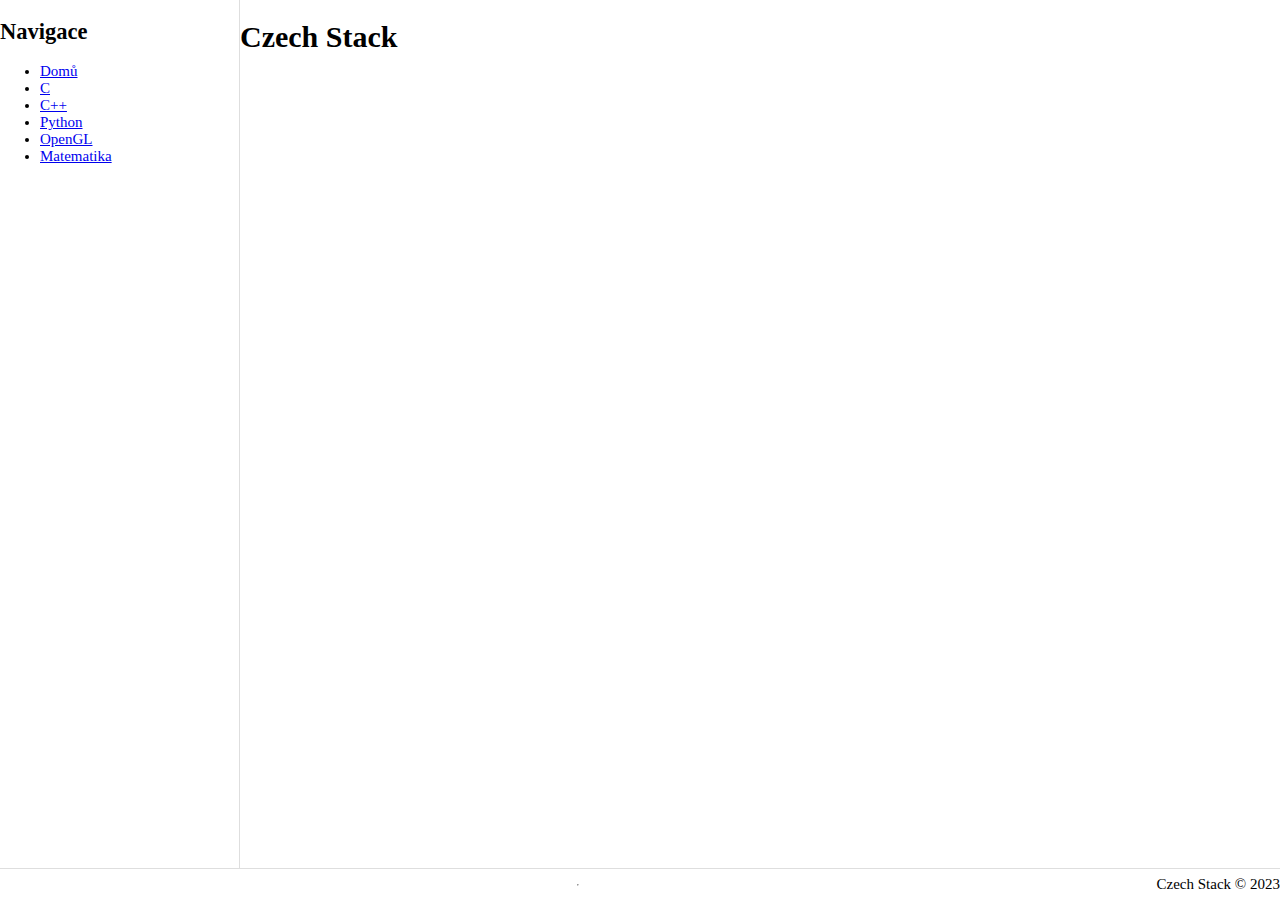
<file: index.html>
<!DOCTYPE html>
<html lang="cs">
<head>
  <meta charset="UTF-8">
  <meta name="viewport" content="width=device-width, initial-scale=1.0">
  <title>Czech Stack | Domů</title>
  <link rel="stylesheet" href="/styles/main.css">
  <link rel="apple-touch-icon" sizes="180x180" href="/favicon/apple-touch-icon.png">
  <link rel="icon" type="image/favicon/png" sizes="32x32" href="/favicon/favicon-32x32.png">
  <link rel="icon" type="image/favicon/png" sizes="16x16" href="/favicon/favicon-16x16.png">
  <link rel="manifest" href="/favicon/site.webmanifest">
</head>
<body>
  <aside>
    <h2>Navigace</h2>
    <ul>
      <li>
        <a href="index.html">Domů</a>
      </li>
      <li>
        <a href="c.html">C</a>
      </li>
      <li>
        <a href="cpp.html">C++</a>
      </li>
      <li>
        <a href="python.html">Python</a>
      </li>
      <li>
        <a href="opengl.html">OpenGL</a>
      </li>
      <li>
        <a href="matematika.html">Matematika</a>
      </li>
    </ul>
  </aside>
  <main>
    <h1>Czech Stack</h1>
  </main>
  <footer>
    <hr>
    <p>Czech Stack &copy; 2023</p>
  </footer>
</body>
</html>
</file>
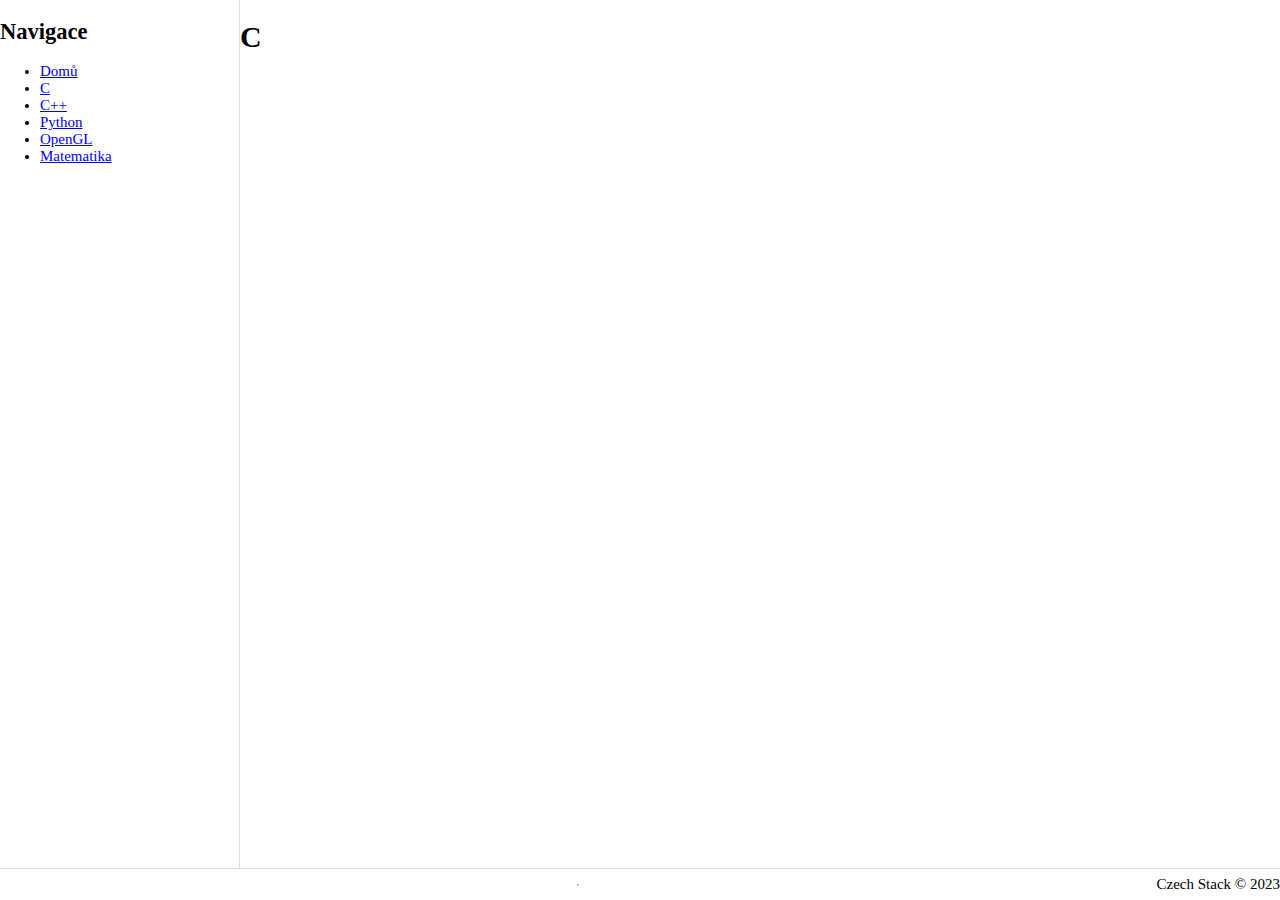
<file: c.html>
<!DOCTYPE html>
<html lang="cs">
<head>
  <meta charset="UTF-8">
  <meta name="viewport" content="width=device-width, initial-scale=1.0">
  <title>Czech Stack | C</title>
  <link rel="stylesheet" href="/styles/main.css">
  <link rel="apple-touch-icon" sizes="180x180" href="/favicon/apple-touch-icon.png">
  <link rel="icon" type="image/favicon/png" sizes="32x32" href="/favicon/favicon-32x32.png">
  <link rel="icon" type="image/favicon/png" sizes="16x16" href="/favicon/favicon-16x16.png">
  <link rel="manifest" href="/favicon/site.webmanifest">
</head>
<body>
  <aside>
    <h2>Navigace</h2>
    <ul>
      <li>
        <a href="index.html">Domů</a>
      </li>
      <li>
        <a href="c.html">C</a>
      </li>
      <li>
        <a href="cpp.html">C++</a>
      </li>
      <li>
        <a href="python.html">Python</a>
      </li>
      <li>
        <a href="opengl.html">OpenGL</a>
      </li>
      <li>
        <a href="matematika.html">Matematika</a>
      </li>
    </ul>
  </aside>
  <main>
    <h1>C</h1>
  </main>
  <footer>
    <hr>
    <p>Czech Stack &copy; 2023</p>
  </footer>
</body>
</html>
</file>
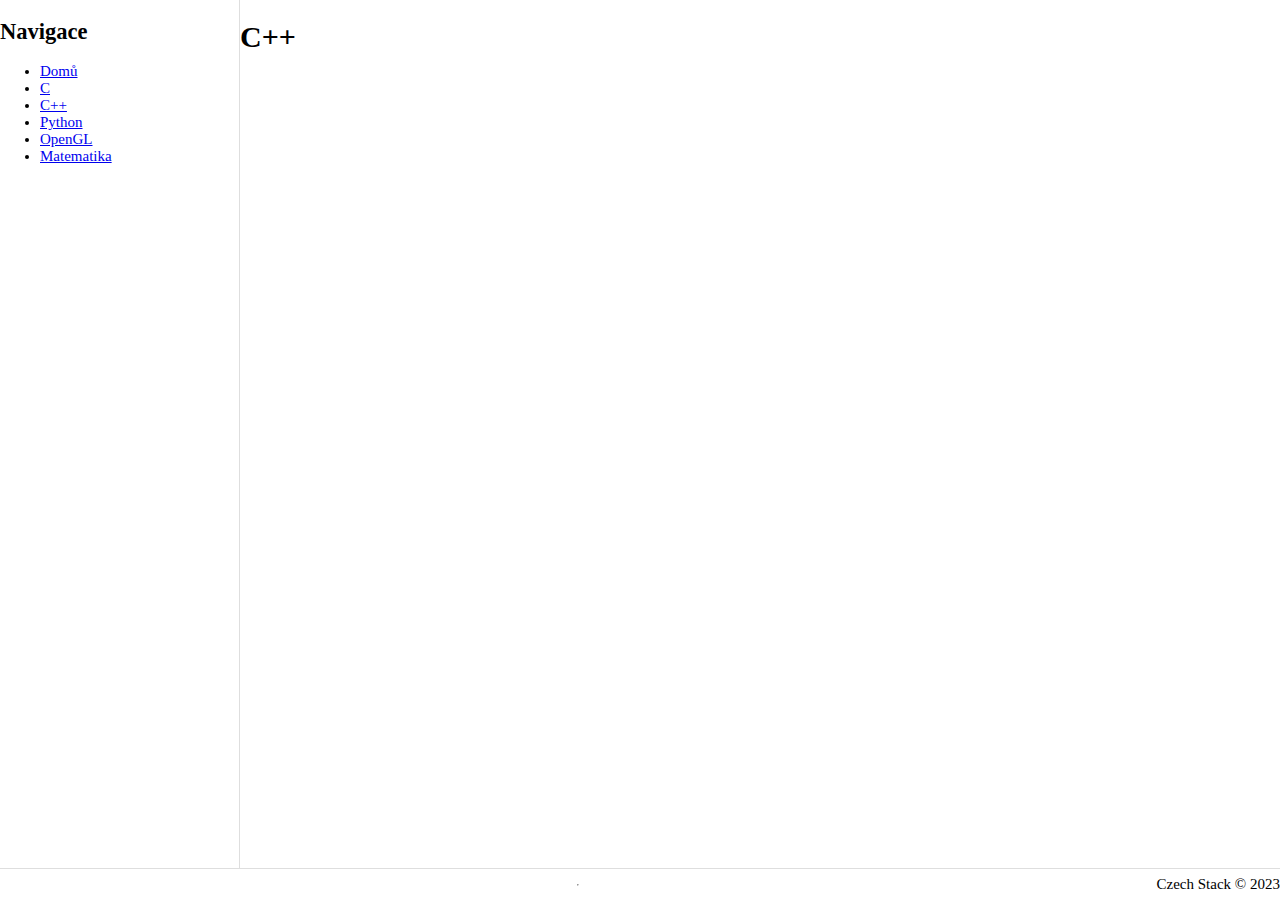
<file: cpp.html>
<!DOCTYPE html>
<html lang="cs">
<head>
  <meta charset="UTF-8">
  <meta name="viewport" content="width=device-width, initial-scale=1.0">
  <title>Czech Stack | C++</title>
  <link rel="stylesheet" href="/styles/main.css">
  <link rel="apple-touch-icon" sizes="180x180" href="/favicon/apple-touch-icon.png">
  <link rel="icon" type="image/favicon/png" sizes="32x32" href="/favicon/favicon-32x32.png">
  <link rel="icon" type="image/favicon/png" sizes="16x16" href="/favicon/favicon-16x16.png">
  <link rel="manifest" href="/favicon/site.webmanifest">
</head>
<body>
  <aside>
    <h2>Navigace</h2>
    <ul>
      <li>
        <a href="index.html">Domů</a>
      </li>
      <li>
        <a href="c.html">C</a>
      </li>
      <li>
        <a href="cpp.html">C++</a>
      </li>
      <li>
        <a href="python.html">Python</a>
      </li>
      <li>
        <a href="opengl.html">OpenGL</a>
      </li>
      <li>
        <a href="matematika.html">Matematika</a>
      </li>
    </ul>
  </aside>
  <main>
    <h1>C++</h1>
  </main>
  <footer>
    <hr>
    <p>Czech Stack &copy; 2023</p>
  </footer>
</body>
</html>
</file>
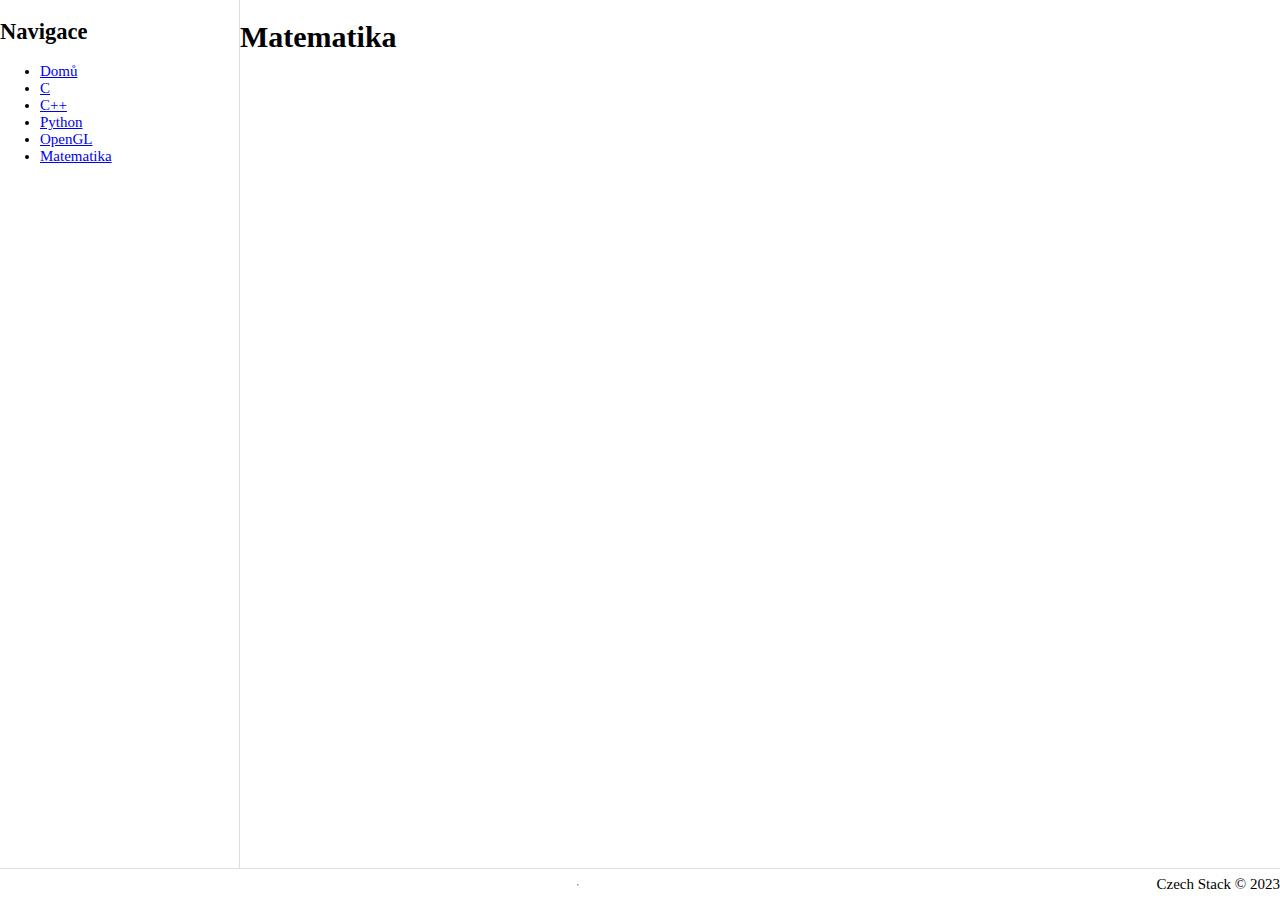
<file: matematika.html>
<!DOCTYPE html>
<html lang="cs">
<head>
  <meta charset="UTF-8">
  <meta name="viewport" content="width=device-width, initial-scale=1.0">
  <title>Czech Stack | Matematika</title>
  <link rel="stylesheet" href="/styles/main.css">
  <link rel="apple-touch-icon" sizes="180x180" href="/favicon/apple-touch-icon.png">
  <link rel="icon" type="image/favicon/png" sizes="32x32" href="/favicon/favicon-32x32.png">
  <link rel="icon" type="image/favicon/png" sizes="16x16" href="/favicon/favicon-16x16.png">
  <link rel="manifest" href="/favicon/site.webmanifest">
</head>
<body>
  <aside>
    <h2>Navigace</h2>
    <ul>
      <li>
        <a href="index.html">Domů</a>
      </li>
      <li>
        <a href="c.html">C</a>
      </li>
      <li>
        <a href="cpp.html">C++</a>
      </li>
      <li>
        <a href="python.html">Python</a>
      </li>
      <li>
        <a href="opengl.html">OpenGL</a>
      </li>
      <li>
        <a href="matematika.html">Matematika</a>
      </li>
    </ul>
  </aside>
  <main>
    <h1>Matematika</h1>
  </main>
  <footer>
    <hr>
    <p>Czech Stack &copy; 2023</p>
  </footer>
</body>
</html>
</file>
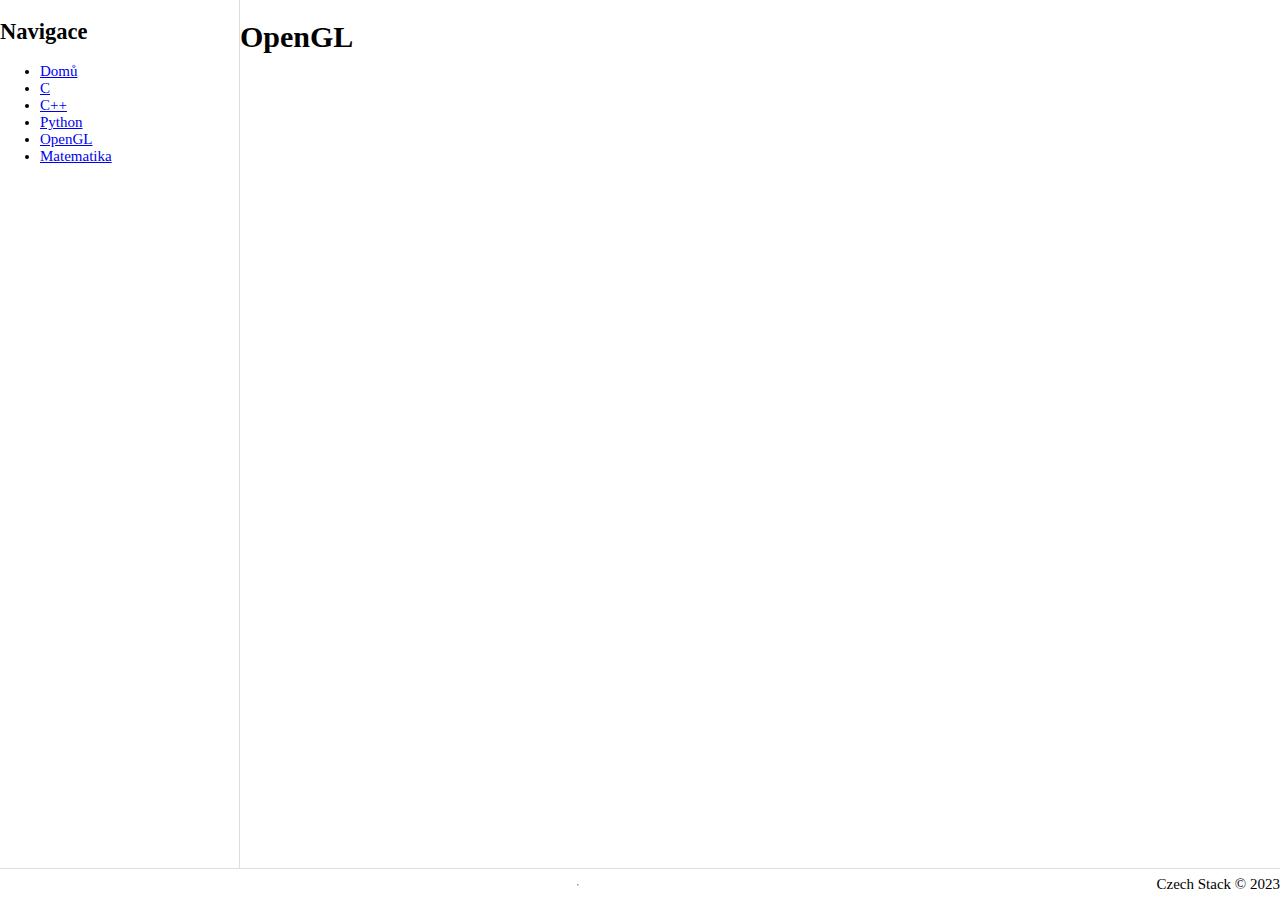
<file: opengl.html>
<!DOCTYPE html>
<html lang="cs">
<head>
  <meta charset="UTF-8">
  <meta name="viewport" content="width=device-width, initial-scale=1.0">
  <title>Czech Stack | OpenGL</title>
  <link rel="stylesheet" href="/styles/main.css">
  <link rel="apple-touch-icon" sizes="180x180" href="/favicon/apple-touch-icon.png">
  <link rel="icon" type="image/favicon/png" sizes="32x32" href="/favicon/favicon-32x32.png">
  <link rel="icon" type="image/favicon/png" sizes="16x16" href="/favicon/favicon-16x16.png">
  <link rel="manifest" href="/favicon/site.webmanifest">
</head>
<body>
  <aside>
    <h2>Navigace</h2>
    <ul>
      <li>
        <a href="index.html">Domů</a>
      </li>
      <li>
        <a href="c.html">C</a>
      </li>
      <li>
        <a href="cpp.html">C++</a>
      </li>
      <li>
        <a href="python.html">Python</a>
      </li>
      <li>
        <a href="opengl.html">OpenGL</a>
      </li>
      <li>
        <a href="matematika.html">Matematika</a>
      </li>
    </ul>
  </aside>
  <main>
    <h1>OpenGL</h1>
  </main>
  <footer>
    <hr>
    <p>Czech Stack &copy; 2023</p>
  </footer>
</body>
</html>
</file>
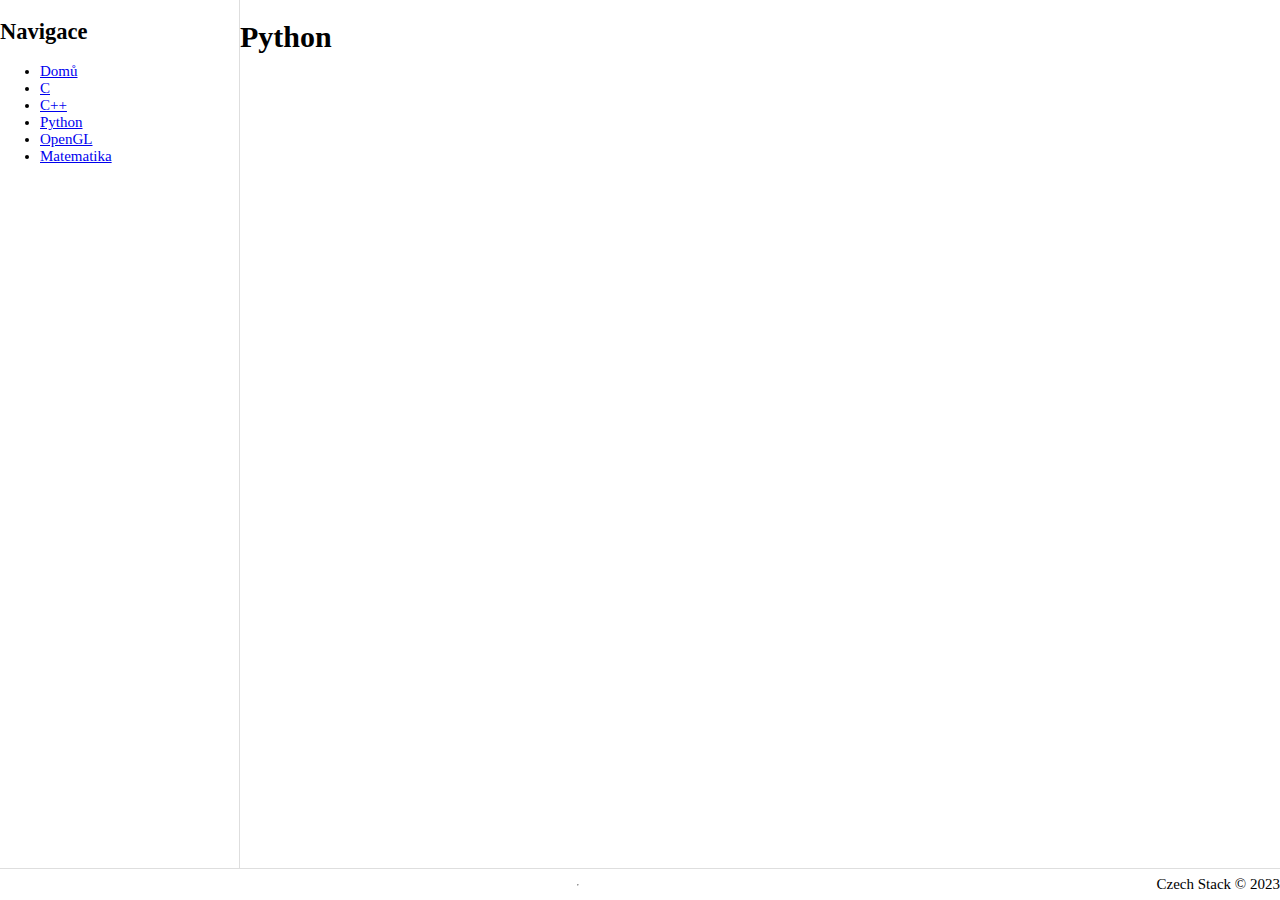
<file: python.html>
<!DOCTYPE html>
<html lang="cs">
<head>
  <meta charset="UTF-8">
  <meta name="viewport" content="width=device-width, initial-scale=1.0">
  <title>Czech Stack | C++</title>
  <link rel="stylesheet" href="/styles/main.css">
  <link rel="apple-touch-icon" sizes="180x180" href="/favicon/apple-touch-icon.png">
  <link rel="icon" type="image/favicon/png" sizes="32x32" href="/favicon/favicon-32x32.png">
  <link rel="icon" type="image/favicon/png" sizes="16x16" href="/favicon/favicon-16x16.png">
  <link rel="manifest" href="/favicon/site.webmanifest">
</head>
<body>
  <aside>
    <h2>Navigace</h2>
    <ul>
      <li>
        <a href="index.html">Domů</a>
      </li>
      <li>
        <a href="c.html">C</a>
      </li>
      <li>
        <a href="cpp.html">C++</a>
      </li>
      <li>
        <a href="python.html">Python</a>
      </li>
      <li>
        <a href="opengl.html">OpenGL</a>
      </li>
      <li>
        <a href="matematika.html">Matematika</a>
      </li>
    </ul>
  </aside>
  <main>
    <h1>Python</h1>
  </main>
  <footer>
    <hr>
    <p>Czech Stack &copy; 2023</p>
  </footer>
</body>
</html>
</file>
<file: styles/main.css>
html {
  font-size: 56.25%;
}

@media (min-width: 768px) {
  html {
    font-size: 62.5%;
  }
}

body {
  display: grid;
  grid-template-rows: 1fr 32px;
  grid-template-columns: 240px 1fr;
  margin: 0 auto;
  max-width: 1280px;
  min-height: 100vh;
  font-size: 1.5rem;
}

aside {
  height: 100%;
  border-right: 1px solid #dedede;
}

footer {
  display: flex;
  justify-content: center;
  align-items: center;
  grid-area: 2 / 1 / 3 / 3;
  border-top: 1px solid #dedede;
}
</file>
